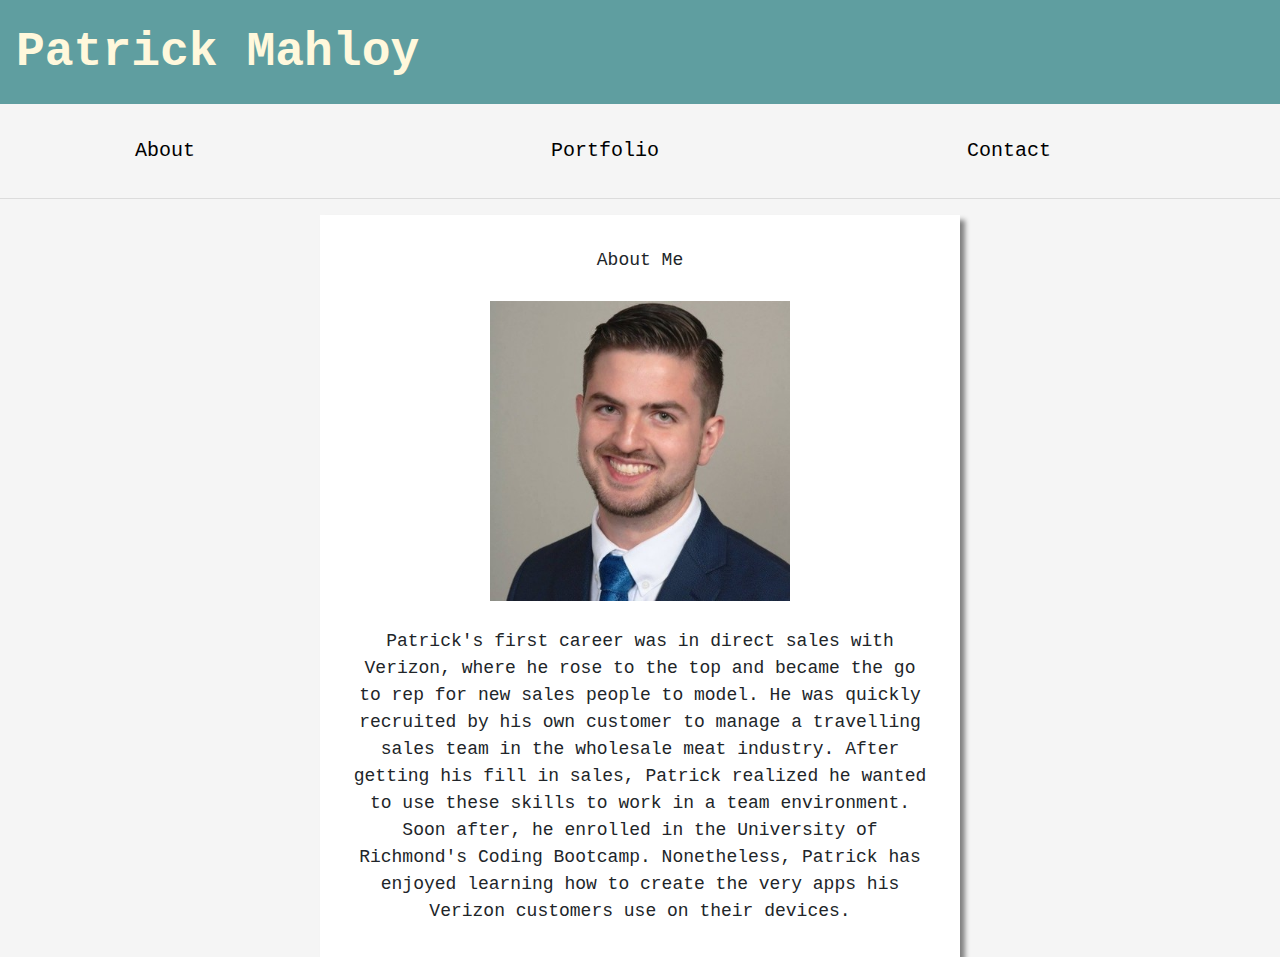
<file: index.html>
<!DOCTYPE html>
<html lang="en">
<head>
    <meta charset="UTF-8">
    <meta name="viewport" content="width=device-width, initial-scale=1.0">
    <link rel="stylesheet" href="https://stackpath.bootstrapcdn.com/bootstrap/4.5.2/css/bootstrap.min.css" integrity="sha384-JcKb8q3iqJ61gNV9KGb8thSsNjpSL0n8PARn9HuZOnIxN0hoP+VmmDGMN5t9UJ0Z" crossorigin="anonymous">
    <link rel="stylesheet" href="index.css">
    <title>Document</title>
</head>
<body>
    <header>
        <div class="container-fluid">
            <div class="row">
                <div class="col" id="Name">
                    Patrick Mahloy
                </div>
            </div>
            <menu class="row">
                <a class="col-2" href="index.html">
                    About
                </a>
                <a class="col-2" href="portfolio.html">
                    Portfolio
                </a>
                <a class="col-2" href="contact.html">
                    Contact
                </a>
            </menu>
        </div>
    </header>
    <hr>
    <card>
        <div class="title">About Me</div><br>
        <img src="images/profile.jpeg" width="300" height="300"><br>
        Patrick's first career was in direct sales with Verizon, where he rose to the top and became the go to rep for new sales people to model. He was quickly recruited by his own customer to manage a travelling sales team in the wholesale meat industry. After getting his fill in sales, Patrick realized he wanted to use these skills to work in a team environment. Soon after, he enrolled in the University of Richmond's Coding Bootcamp. Nonetheless, Patrick has enjoyed learning how to create the very apps his Verizon customers use on their devices.
    </card>
</body>
</html>
</file>
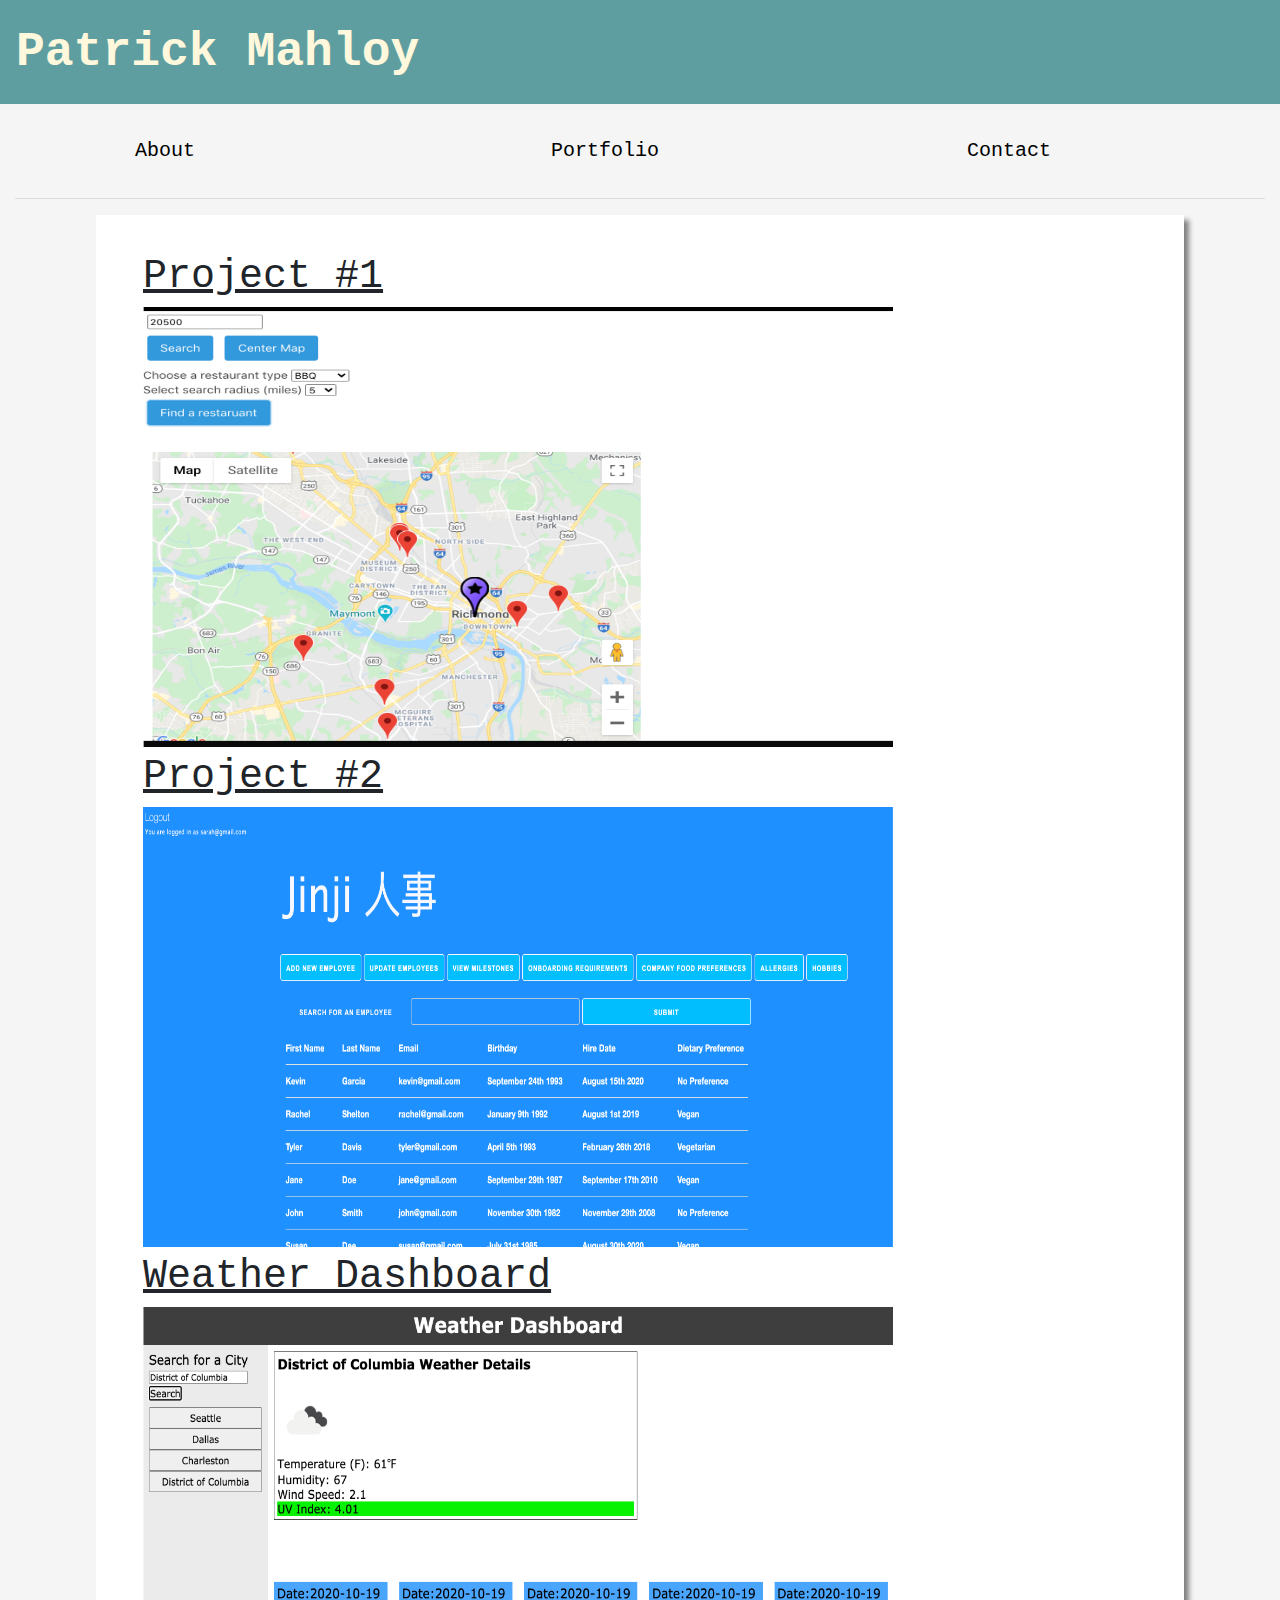
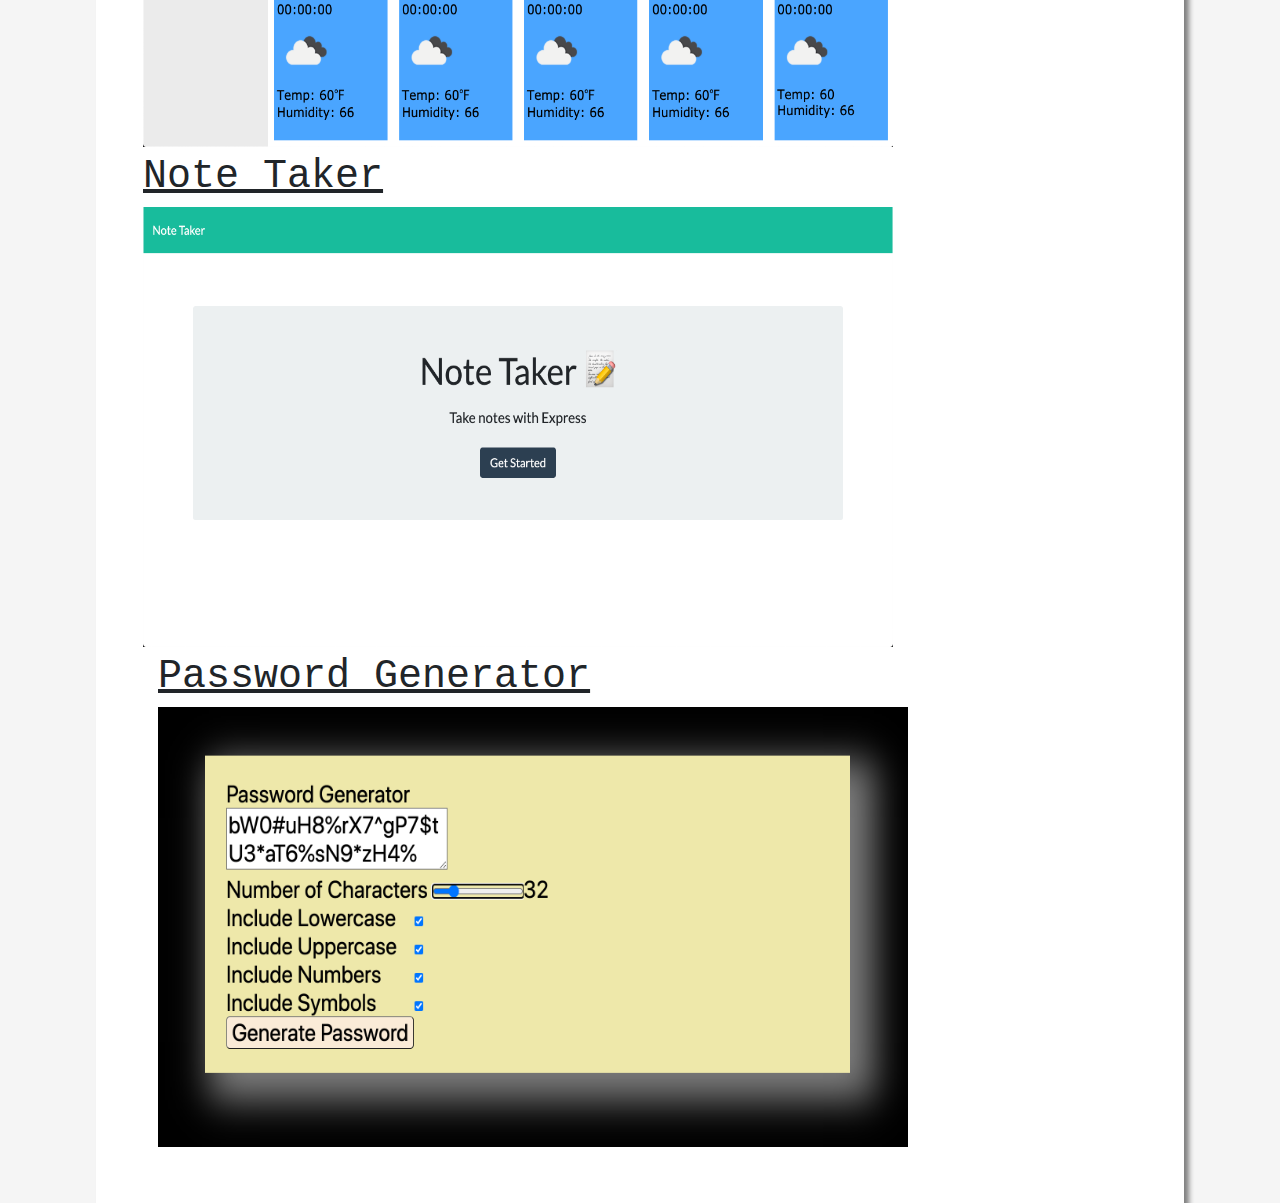
<file: portfolio.html>
<!DOCTYPE html>
<html lang="en">
<head>
    <meta charset="UTF-8">
    <meta name="viewport" content="width=device-width, initial-scale=1.0">
    <link rel="stylesheet" href="https://stackpath.bootstrapcdn.com/bootstrap/4.5.2/css/bootstrap.min.css" integrity="sha384-JcKb8q3iqJ61gNV9KGb8thSsNjpSL0n8PARn9HuZOnIxN0hoP+VmmDGMN5t9UJ0Z" crossorigin="anonymous">
    <link rel="stylesheet" href="portfolio.css">
    <title>Document</title>
</head>
<body>
    <header>
        <div class="container-fluid">
            <div class="row">
                <div class="col" id="Name">
                    Patrick Mahloy
                </div>
            </div>
            <menu class="row">
                <a class="col-2" href="index.html">
                    About
                </a>
                <a class="col-2" href="portfolio.html">
                    Portfolio
                </a>
                <a class="col-2" href="contact.html">
                    Contact
                </a>
            </menu>
            <hr>
        </div>
    </header>
    <main>
        <div class="container-fluid">
            <div class="row">
                <div class="col-lg-12">
                    <section>Project #1</section>
                    <img src="images/project-1.png" style="width:750px;height:440px;"></a>
                </div><br>
                <div class="col-lg-12">
                    <section>Project #2</section>
                    <img src="images/project-2.png" style="width:750px;height:440px;"></a>
                </div><br>
                <div class="col-lg-12">
                    <section>Weather Dashboard</section>
                    <img src="images/weather-dashboard.png" style="width:750px;height:440px;"></a>
                </div><br>
                <div class="col-lg-12">
                    <section>Note Taker</section>
                    <img src="images/note-taker.png" style="width:750px;height:440px;"></a>
                <div class="col-lg-12">
                    <section>Password Generator</section>
                    <img src="images/password-generator.png" style="width:750px;height:440px;"></a>
                </div><br>
                </div>
            </div>
        </div>
    </main>
</body>
</html>
</file>
<file: index.css>
* {
    margin: 0 auto;
    font-family: monospace;
}

body {
    background: #f5f5f5;
}

header,
title {
    font-size: 40px;
}

#Name {
    font-family: 'Courier New', Courier, monospace;
    font-size: 3rem;
    padding: 1rem;
    font-weight: bold;
    background: cadetblue;
    color: cornsilk;
}

menu {
    font-size: 20px;
    padding: 1rem;
    margin: 1rem;
}

.col-2 {
    color: black;
}

.title,
card {
    text-align: center;
}

card {
    display: grid;
    width: 50%;
    background: white;
    padding: 2rem;
    box-shadow: 5px 5px 5px grey;
    font-size: 18px;
}
</file>
<file: portfolio.css>
* {
    margin: 0 auto;
    font-family: monospace;
}

body {
    background: #f5f5f5;
}

header,
title {
    font-size: 40px;
}

#Name {
    font-family: 'Courier New', Courier, monospace;
    font-size: 3rem;
    padding: 1rem;
    font-weight: bold;
    background: cadetblue;
    color: cornsilk;
}

menu {
    font-size: 20px;
    padding: 1rem;
    margin: 1rem;
}

.col-2 {
    color: black;
}

main {
    display: grid;
    width: 85%;
    background: white;
    padding: 2rem;
    box-shadow: 5px 5px 5px grey;
}

section {
    font-size: 40px;
    text-decoration: underline;
}
</file>
